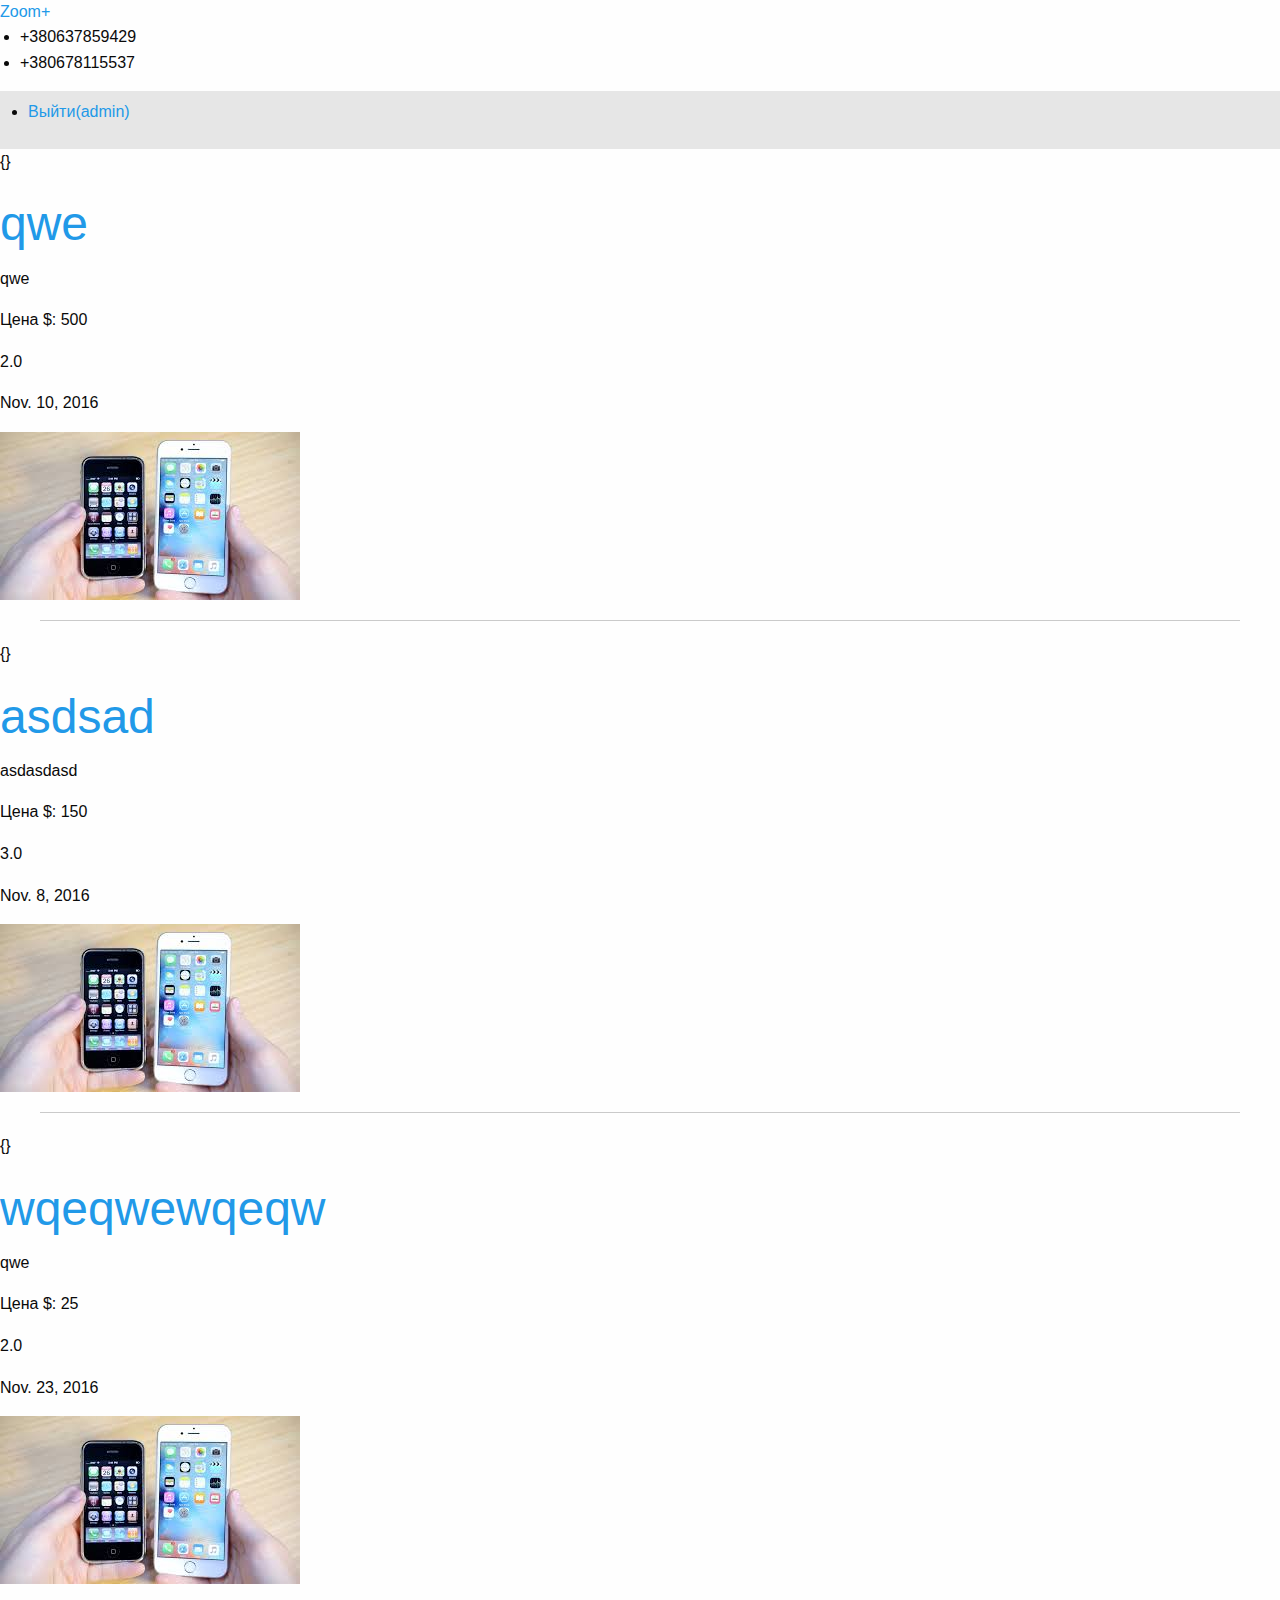
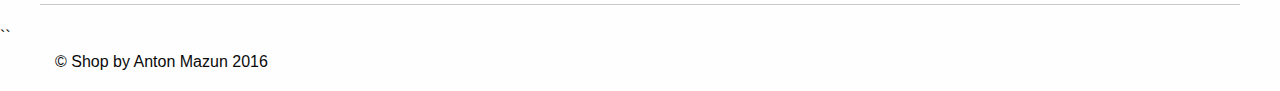
<file: blog/media/image/Мой магазин.html>
<!DOCTYPE html>
<!-- saved from url=(0022)http://localhost:8080/ -->
<html lang="en"><head><meta http-equiv="Content-Type" content="text/html; charset=UTF-8">
    
    <title>Мой магазин</title>

   <link href="./Мой магазин_files/foundation.css" rel="stylesheet">
   <!-- <link href  = "/static/css/main_css.css" rel = "stylesheet">-->

</head>
<body>
    
       <a href="http://localhost:8080/" id="title">Zoom+</a>
<div id="contact">
    <ul>
        <li>+380637859429</li>
        <li>+380678115537</li>
    </ul>
    </div>
    <div class="top-bar">
        <section class="top-bar-section">
            <ul class="right">
                
                <li><a href="http://localhost:8080/auth/logout">Выйти(admin)</a></li>
                
            </ul>
        </section>
    </div>
    

   
    

<p>{}
    </p><h1><a href="http://localhost:8080/phones_view/get/15">qwe</a></h1>
    <p>qwe</p>
    <p>Цена $: 500</p>
    <p>2.0</p>
    <p>Nov. 10, 2016</p>
    <div id="image">
<img src="./Мой магазин_files/iphone_4je7D2R.jpg">
</div>
    <hr>

<p>{}
    </p><h1><a href="http://localhost:8080/phones_view/get/16">asdsad</a></h1>
    <p>asdasdasd</p>
    <p>Цена $: 150</p>
    <p>3.0</p>
    <p>Nov. 8, 2016</p>
    <div id="image">
<img src="./Мой магазин_files/iphone_dc87kFu.jpg">
</div>
    <hr>

<p>{}
    </p><h1><a href="http://localhost:8080/phones_view/get/17">wqeqwewqeqw</a></h1>
    <p>qwe</p>
    <p>Цена $: 25</p>
    <p>2.0</p>
    <p>Nov. 23, 2016</p>
    <div id="image">
<img src="./Мой магазин_files/iphone_rnJVaDz.jpg">
</div>
    <hr>



    
    
    
    ``
    
    
    


        <div class="row">
 <footer>
 <div class="twelve columns">
 <p>© Shop by Anton Mazun 2016</p>
 </div>
 </footer>
</div> 
        
</body></html>
</file>
